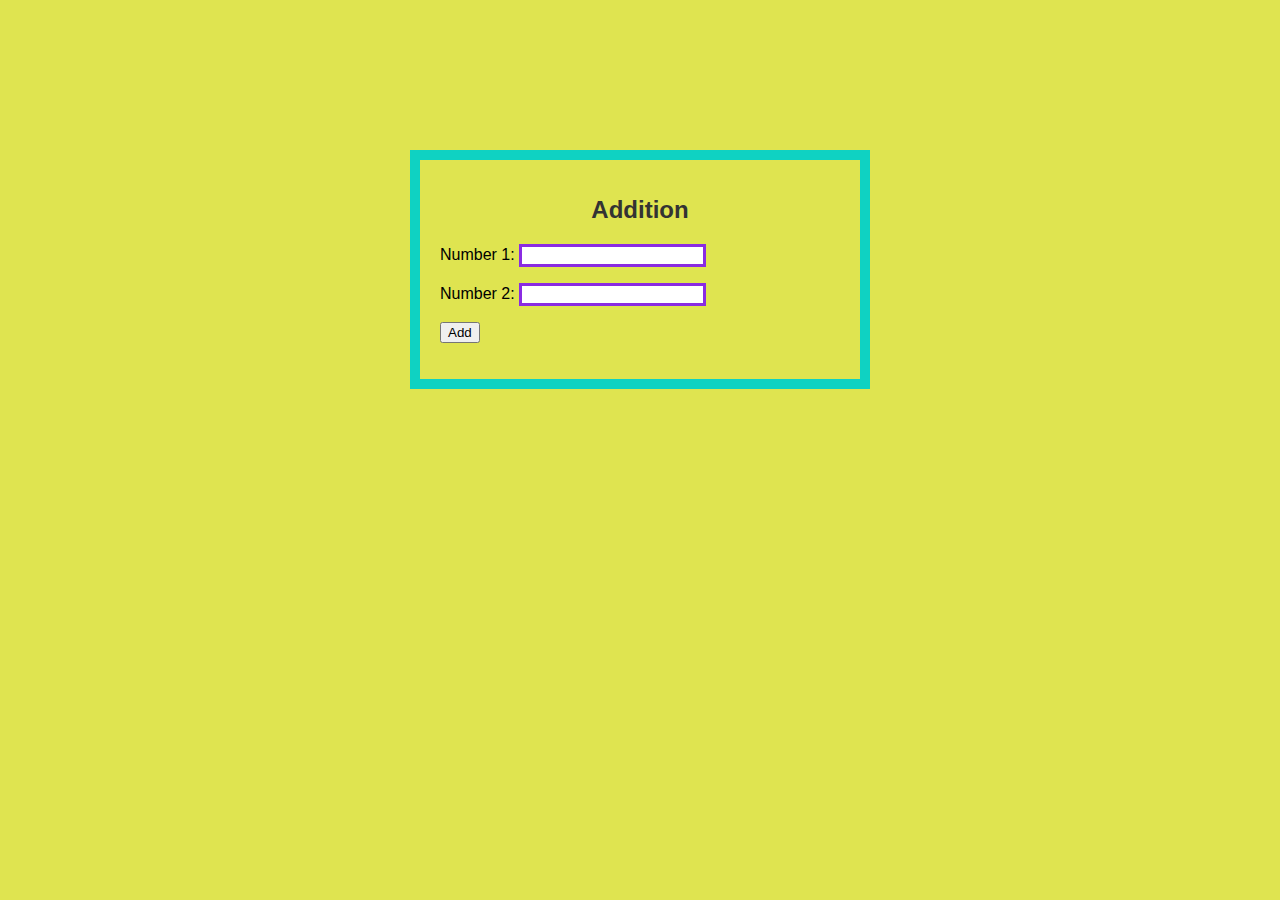
<file: Basic_Calc/index.html>
<!DOCTYPE html>
<html>
<head>
    
    <link rel="stylesheet" href="style.css">
    <script>
        function add() {
            let n1 = parseInt(document.getElementById("n1").value);
            let n2 = parseInt(document.getElementById("n2").value);

                let sum = n1 + n2;
                document.getElementById("ans").innerHTML = "Answer = " + sum;
            }
    </script>
</head>
<body>
    <div class="block">
        <h1 id="cal">Addition</h1>

        <p>Number 1: <input type="text" id="n1" /> </p>
        <p>Number 2: <input type="text" id="n2" /> </p>

        <p>
            <button onclick="add()" class="btn">Add</button>
        </p>
        <p id="ans"></p>
    </div>
</body>

</html>
</file>
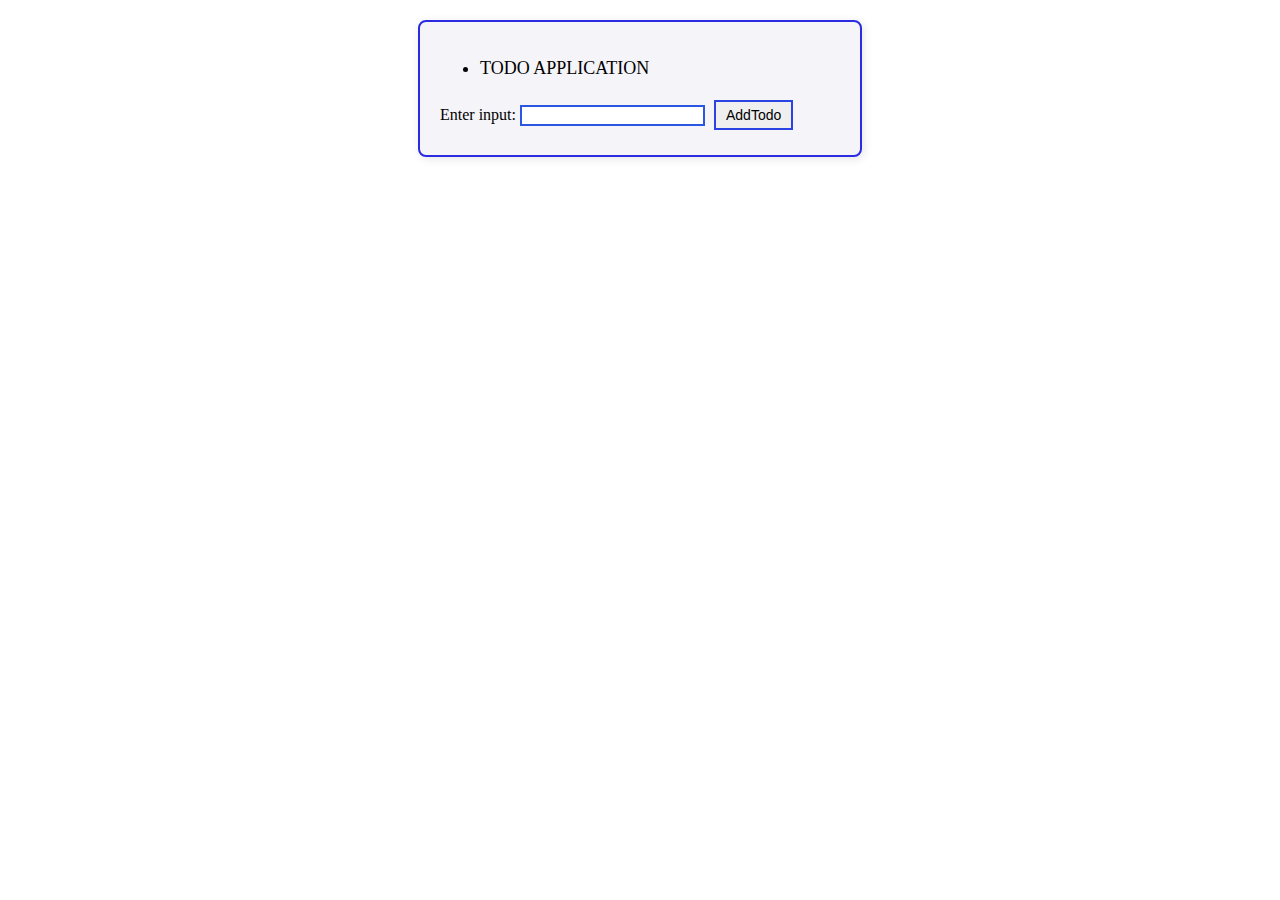
<file: DOM_Manipulaton/index1.html>
<!DOCTYPE html>
<html>
    <head>
        <link rel="stylesheet" href="style.css">
    </head>
    <body>
        <div id="block">
        
            <ul id="items">
                <li>TODO APPLICATION</li>
            </ul>
        
            Enter input: 
            <input type="text" id="info" />
    
            <button onclick="Addtodo()" id="btn1">AddTodo</button>
        </div>
        
        <script>
            function Addtodo()
            {
                const ul =  document.getElementById("items");
                const newTodo = document.createElement("li");

                const input = document.getElementById("info");
                const finalinput = newTodo.textContent = input.value + " ";

                const removebutton = document.createElement("button");
                removebutton.textContent = "Remove";
                removebutton.onclick = function()
                {
                    ul.removeChild(newTodo);
                }

                const donebutton = document.createElement("button");
                donebutton.textContent = "done";
                donebutton.onclick = function()
                {
                     newTodo.style.color = "green";
                }
                 
                const notedonebutton = document.createElement("button");
                notedonebutton.textContent = "notedone";
                notedonebutton.onclick = function()
                {
                    newTodo.style.color = "Red";
                }

                newTodo.appendChild(removebutton);
                newTodo.appendChild(donebutton);
                newTodo.appendChild(notedonebutton);

                ul.appendChild(newTodo);
                input.value = "";
                input.focus();
            }
        </script>
    </body>
</html>
</file>
<file: Basic_Calc/style.css>
body {
    font-family: Arial, sans-serif;
    margin: 0;
    padding: 0;
    background-color:  #dfe450;
}

.block {
    width: 400px;
    border: 2px solid rgb(15, 210, 194);
    margin: 150px auto;
    padding: 20px;
    border-style: solid; 
    border-width: 10px;
}
button:hover
{
    background-color: #bde450;
}

h1 {
    font-size: 24px;
    color: #333333;
    text-align: center;
    margin-bottom: 20px;
}

h1{
    width: 100%;
    animation-name: text;
    animation-duration: 2s;
    animation-iteration-count: infinite;
}

#cal{
    animation-direction: reverse;
}

@keyframes text {
    from {
        margin-left: 50%;
    }

    to {
        margin-right: 80%;
    }
}

#n1{
    border-style: solid;
    border-width: 3px;
    border-color: blueviolet;

}

#n2{
    border-style: solid;
    border-width: 3px;
    border-color: blueviolet;

}
</file>
<file: DOM_Manipulaton/style.css>
#block {
    width: 400px;
    margin: 20px auto;
    padding: 20px;
    background-color: #f4f4f9;
    border: 2px solid #ddd;
    border-radius: 8px;
    box-shadow: 2px 2px 10px rgba(0, 0, 0, 0.1);
    border-style: solid;
    border-width: 2px;
    border-color: rgb(43, 43, 226);

}

#items li {
    margin: 10px 0;
    font-size: 18px;
}

button {
    margin: 5px;
    padding: 5px 10px;
    font-size: 14px;
}

#info
{
    border-style: solid;
    border-width: 2px;
    border-color: rgb(43, 86, 226);

}

#btn1
{
    border-style: solid;
    border-width: 2px;
    border-color: rgb(43, 67, 226);

}

button:hover
{
    background-color: #c3c3c3;
}

li{
    width: 100%;
    animation-name: text;
    animation-duration: 2s;
    animation-iteration-count: initial;
}

#id
{
    animation-direction: reverse;
}

@keyframes text {
    from {
        margin-left: 50%;
    }

    to {
        margin-right: 80%;
    }
}
</file>
